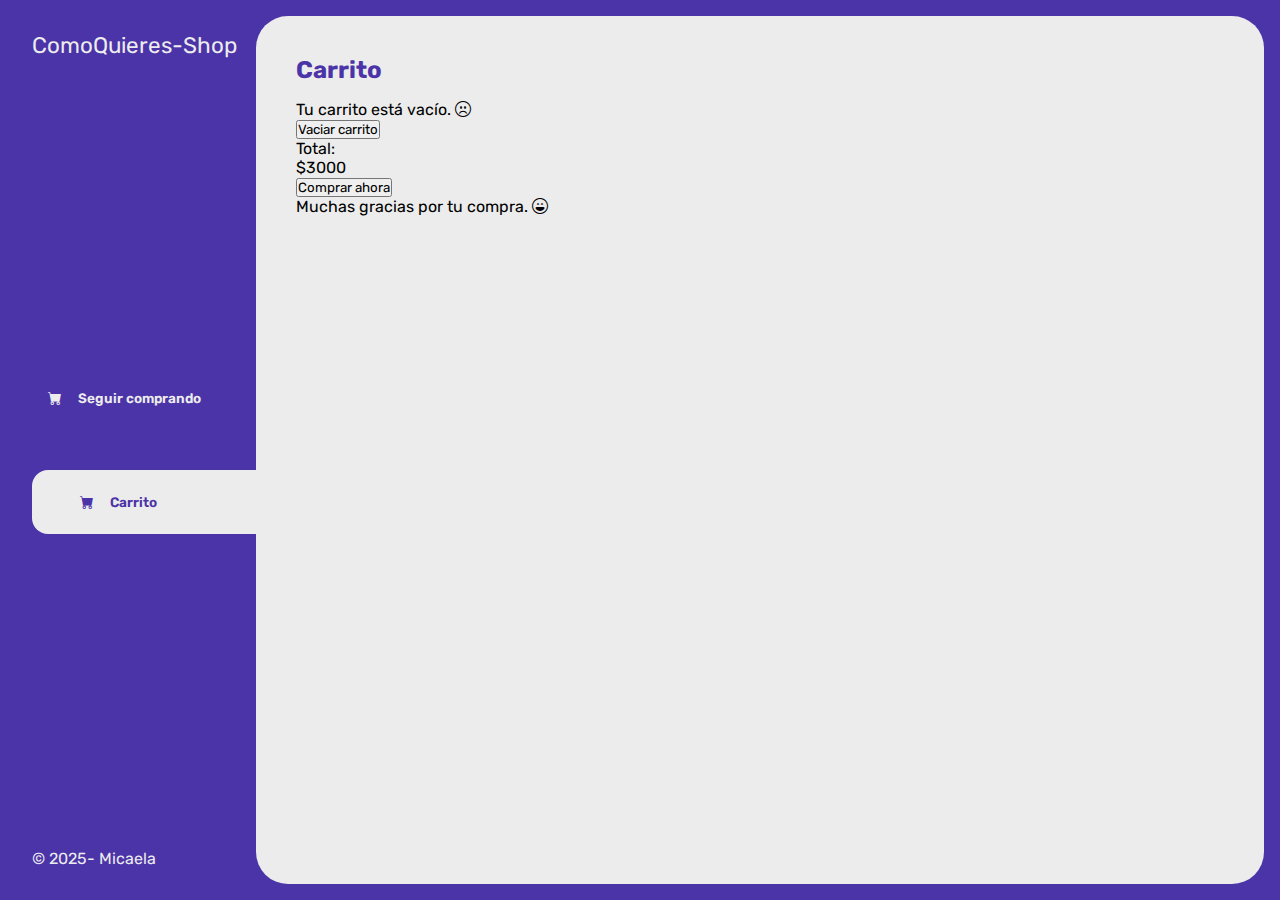
<file: carrito.html>
<!DOCTYPE html>
<html lang="en">
<head>
    <meta charset="UTF-8">
    <meta name="viewport" content="width=device-width, initial-scale=1.0">
    <title>Carrito</title>
    <link rel="stylesheet" href="./css/style.css">
    <!-- Libreria de Iconos bootstrap  -->
    <link rel="stylesheet" href="https://cdn.jsdelivr.net/npm/bootstrap-icons@1.9.1/font/bootstrap-icons.css">
</head>
<body>
     <main class="wrapper">

    <aside>
        <header>
               <h1 class="logo">ComoQuieres-Shop</h1>
        </header>
        <nav>
            <ul class="menu">

                <li>
                    <a class="boton-menu boton-volver" href="./index.html">
                        <i class="bi bi-cart-fill"></i> Seguir comprando  </a>
                </li>
                <li>
                    <a class="boton-menu boton-carrito active" href="./carrito.html">
                        <i class="bi bi-cart-fill"></i> Carrito </a>
                </li>
            </ul>
        </nav>
        <footer>
            <p class="footer"> © 2025- Micaela</p>
        </footer> 
    </aside>
     
    <section class="main-productos">

         <h2 class="titulo-principal">Carrito</h2>
            <div class="contenedor-carrito">
                <p id="carrito-vacio" class="carrito-vacio">Tu carrito está vacío. <i class="bi bi-emoji-frown"></i></p>

                <!-- Se rellena con JS -->
                <div id="carrito-productos" class="carrito-productos disabled">
                </div>

                <!-- Footer carrito -->
                <footer id="carrito-acciones" class="carrito-acciones disabled">
                    <div class="carrito-acciones-izquierda">
                        <button id="carrito-acciones-vaciar" class="carrito-acciones-vaciar">Vaciar carrito</button>
                    </div>
                    <div class="carrito-acciones-derecha">
                        <div class="carrito-acciones-total">
                            <p>Total:</p>
                            <p id="total">$3000</p>
                        </div>
                        <button id="carrito-acciones-comprar" class="carrito-acciones-comprar">Comprar ahora</button>
                    </div>
                </footer>

                <p id="carrito-comprado" class="carrito-comprado disabled">Muchas gracias por tu compra. <i class="bi bi-emoji-laughing"></i></p>

            </div>

    </section>

   </main>

   <!-- <script src="./js/main.js" type="module"></script> -->
   <script src="./js/carrito.js" type="module"></script>
</body>
</html>
</file>
<file: css/style.css>
@import url('https://fonts.googleapis.com/css2?family=Rubik:wght@300;400;500;600;700;800;900&display=swap');

:root {
    --clr-main: #4b33a8;
    --clr-main-light: #785ce9;
    --clr-white: #ececec;
    --clr-gray: #e2e2e2;
    --clr-red: #961818;
}

* {
    margin: 0;
    padding: 0;
    box-sizing: border-box;
    font-family: 'Rubik', sans-serif;
}

/* Reset de las etiquetas */
h1, h2, h3, h4, h5, h6, p, a, input, textarea, ul {
    margin: 0;
    padding: 0;
}

ul {
    list-style-type: none;
}

a {
    text-decoration: none;
}

img{
    max-width: 100%;
    width: 80%;
    border-radius: 16px;
}


.wrapper{
    display: grid;
    grid-template-columns: 1fr 4fr;
    background-color: var(--clr-main);
}

aside{
    height: 100vh;
    padding: 2rem;
    padding-right: 0;
    color: var(--clr-white);
    position:sticky;
    top: 0;
    display: flex;
    flex-direction: column;
    justify-content: space-between;
}

.logo{
    font-weight: 400;
    font-size: 1.4rem;
}

.texto-footer{
    color:var(--clr-main-light);
    font-size: 0.85rem;
}

.menu{
    display: flex;
    flex-direction: column;
    gap:1rem;
}

.boton-carrito{
    margin-top: 2rem;
}

/* Icono manos */
.boton-categoria > i.bi-hand-index-thumb-fill,
.boton-categoria > i.bi-hand-index-thumb {
    transform: rotateZ(90deg);
}

.boton-menu{
 background-color: transparent;
   border:0;
   color: var(--clr-white);
   font-size: 0.85rem;
   cursor: pointer;
   display: flex;
   align-items: center;
   gap:1rem;
   font-weight: 600;
   padding: 1rem;
   font-size: 0.85rem;
}

.boton-menu.active{
    background-color: var(--clr-white);
    color: var(--clr-main);
    border-top-left-radius: 1rem;
    border-bottom-left-radius: 1rem;
    position: relative;
}


/* Efecto del border entre el aside y la section principal */
.boton-menu.active::before {
    content: '';
    /* position: absolute; */
    width: 1rem;
    height: 2rem;
    bottom: 100%;
    right: 0;
    background-color: transparent;
    border-bottom-right-radius: .5rem;
    box-shadow: 0 1rem 0 var(--clr-white);
}

.boton-menu.active::after {
    content: '';
    /* position: absolute; */
    width: 1rem;
    height: 2rem;
    top: 100%;
    right: 0;
    background-color: transparent;
    border-top-right-radius: .5rem;
    box-shadow: 0 -1rem 0 var(--clr-white);
}

/* PRODUCTOS */
.main-productos{
    background-color: var(--clr-white);
    margin: 1rem;
    margin-left: 0;
    border-radius: 2rem;
    padding: 2.5rem;
}

.titulo-principal{
    color:var(--clr-main);
    margin-bottom: 1rem;
}

.contenedor-productos{
    display: grid;
    grid-template-columns: repeat(4,1fr);
    gap:1rem;
}

.producto-detalles{
    background-color: var(--clr-main);
    color: var(--clr-white);
    padding: 0.5rem;
    border-radius: 1rem;
    margin-top: -1rem;
    position: relative;
    display: flex;
    flex-direction: column;
    gap: 0.25rem;
}

.producto-titulo{
    font-size: 1rem;
}

.producto-agregar{
    border:0;
    background-color: var(--clr-white);
    color: var(--clr-main);
    padding: 0.5rem;
    text-transform: uppercase;
    border-radius: 2rem;
    cursor: pointer;
    border: 2px solid var(--clr-white);
    transition: background-color 0.2s, color 0.2s;
}

.producto-agregar:hover{
    background-color: var(--clr-main);
    color: var(--clr-white);
}
</file>
